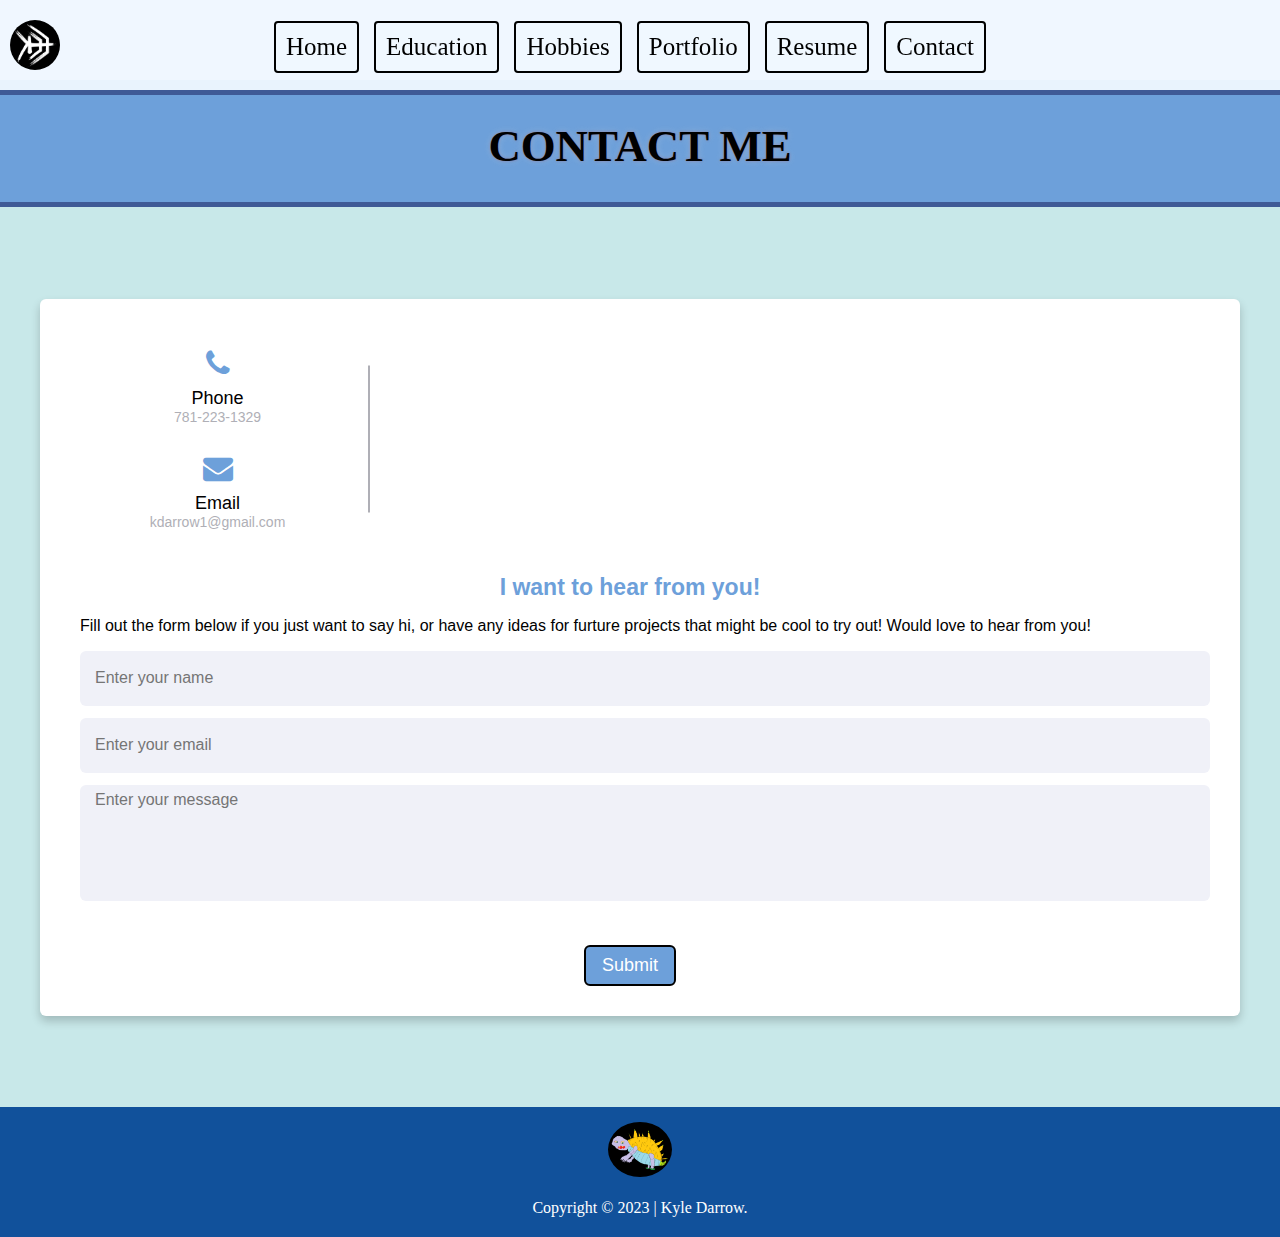
<file: contact.html>
<!DOCTYPE html>
<html lang="en">
<head>
    <meta charset="UTF-8">
    <meta name="viewport" content="width=device-width, initial-scale=1.0">
    <title>Contact</title>
    <link rel="stylesheet" href="style.css">
    <link rel="stylesheet" href="https://cdnjs.cloudflare.com/ajax/libs/font-awesome/4.7.0/css/font-awesome.min.css">
    <script src="script.js" defer></script>
</head>
    <body>
        <header>
            <div class="container">
                <h1>Contact Me</h1>
            </div>
        
            <div class="banner">
                <nav>
                    <ul class="nav-list">
                        <li style="order:1" class="nav-item"><a href="index.html">Home</a></li>
                        <li style="order:1" class="nav-item"><a href="education.html">Education</a></li>
                        <li style="order:1" class="nav-item"><a href="hobbies.html">Hobbies</a></li>
                        <li style="order:1" class="nav-item"><a href="portfolio.html">Portfolio</a></li>
                        <li style="order:1" class="nav-item"><a href="resume.html">Resume</a></li>
                        <li style="order:1" class="nav-item"><a href="contact.html">Contact</a></li>
                    </ul>
                </nav>
                <div class="logo"> 
                    <img height="50" src="images/logo.jpg" alt="Kyle Darrow">
                </div>
            </div>
        </header>
        <!-- Reference: https://www.codingnepalweb.com/contact-us-form-in-html-and-css-free/ -->
        <div class="sheet">
            <div class="form">
                <div class="detail">
                    <div class="leftSide">
                        <div class="phone">
                            <i class="fa fa-phone"></i>
                            <div class="topic">Phone</div>
                            <div class="text">781-223-1329</div>
                        </div>
                        <div class="email">
                            <i class="fa fa-envelope"></i>
                            <div class="topic">Email</div>
                            <div class="text">kdarrow1@gmail.com</div>
                        </div>
                    </div>
                </div>
                <div class="rightSide">
                    <div class="desc">I want to hear from you!</div>
                        <p> 
                            Fill out the form below if you just want to say hi, or have any ideas for 
                            furture projects that might be cool to try out! Would love to hear from you!
                        </p>
                    <form name="feedback" action="connect.php" method="post">
                        <div class="input-box">
                            <input id="person" name="person" type="text" placeholder="Enter your name" required>
                        </div>
                        <div class="input-box">
                            <input id="mail" name="mail" type="text" placeholder="Enter your email" required>
                        </div>
                        <div class="input-box message">
                            <textarea id="mess" name="mess" placeholder="Enter your message" required></textarea>
                        </div>
                        <div class="submitBtn">
                            <input  type="Submit" value="Submit" onclick="validate()">
                        <div id="alerts" class="alertBox"></div>
                        </div>
                    </form>
                </div>
            </div>
        </div>
        <footer> 
            <img class="shelby" src="images/shelby.png" alt="Shelby">
            <br>
            <br>
            Copyright &copy; 2023 | Kyle Darrow. 
        </footer>
    </body>
</html>
</file>
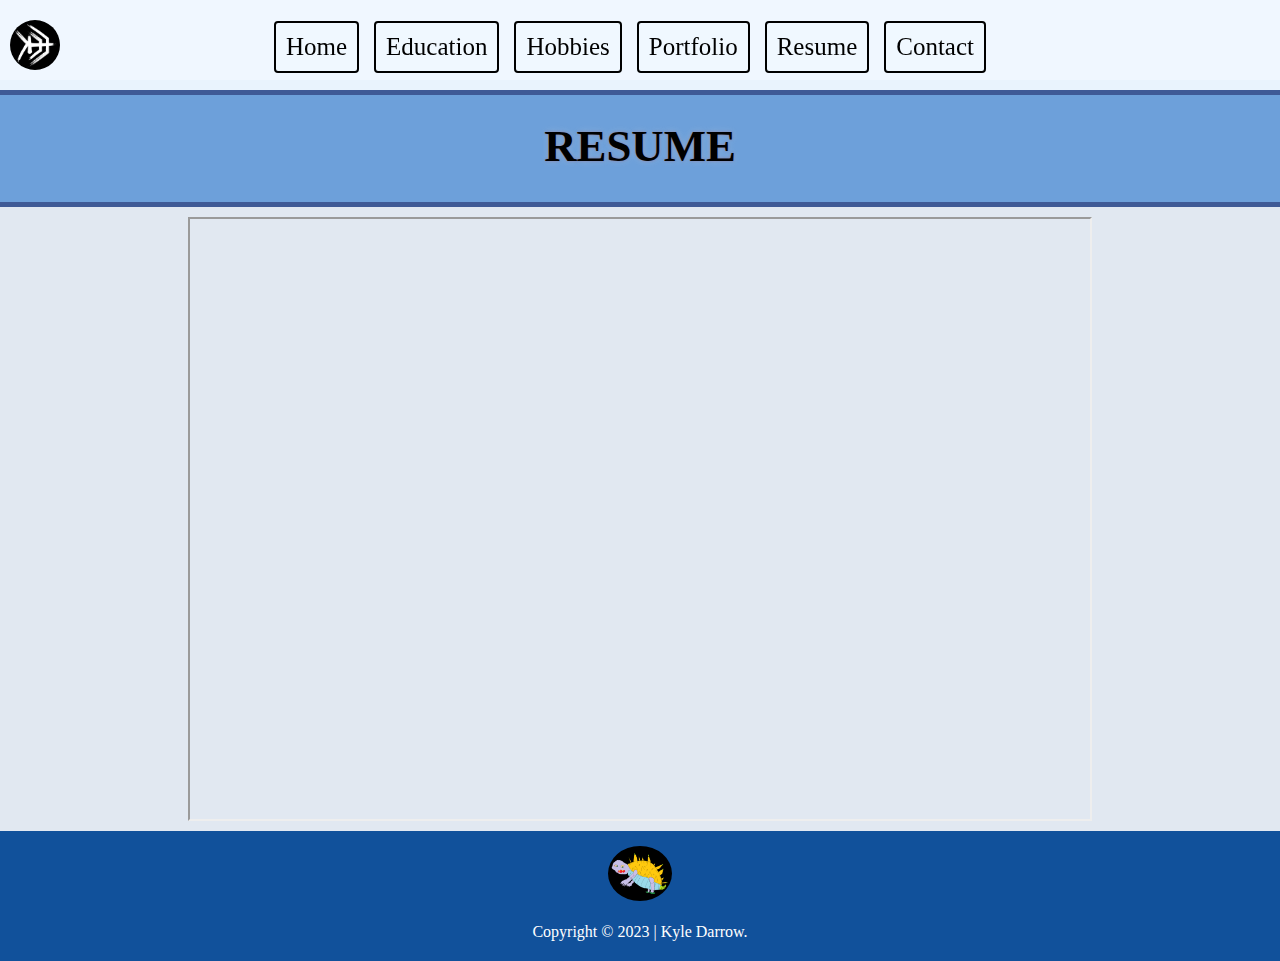
<file: resume.html>
<!DOCTYPE html>
<html lang="en">
<head>
    <meta charset="UTF-8">
    <meta name="viewport" content="width=device-width, initial-scale=1.0">
    <title>Resume</title>
    <link rel="stylesheet" href="style.css">
    <script src="script.js"></script>
</head>
    <body>
        <header>
            <div class="container">
                <h1>Resume</h1>
            </div>
        
            <div class="banner">
                <nav>
                    <ul class="nav-list">
                        <li style="order:1" class="nav-item"><a href="index.html">Home</a></li>
                        <li style="order:1" class="nav-item"><a href="education.html">Education</a></li>
                        <li style="order:1" class="nav-item"><a href="hobbies.html">Hobbies</a></li>
                        <li style="order:1" class="nav-item"><a href="portfolio.html">Portfolio</a></li>
                        <li style="order:1" class="nav-item"><a href="resume.html">Resume</a></li>
                        <li style="order:1" class="nav-item"><a href="contact.html">Contact</a></li>
                    </ul>
                </nav>
                <div class="logo"> 
                    <img height="50" src="images/logo.jpg" alt="Kyle Darrow">
                </div>
            </div>  
        </header>   
        <div class="resume">
            <iframe src="https://drive.google.com/file/d/19m-hb0kf55XVeimqBG7ZYYio1ayhypGT/preview" 
            width="900" height="600"></iframe>
        </div>  
        <footer> 
            <img class="shelby" src="images/shelby.png" alt="Shelby">
            <br>
            <br>
            Copyright &copy; 2023 | Kyle Darrow. 
        </footer>
    </body>
</html>
</file>
<file: style.css>
/* Set background color and overall font */
body {
    font-family: 'Times New Roman', Times, serif;
    background-color: rgb(225, 232, 241);
    margin: 0 auto;
}

/* 
Header

To make each page standout and I used a reference online, which cycles through 
different key features of each page. I used a lot of the code, but changed some
to fit my preferences.
Reference: https://codepen.io/carloscdev/pen/mdBLmwP 
*/

.container h1 {
  text-shadow: 0 0 7px rgba(227, 227, 228, 0.3), 0 0 3px rgba(184, 15, 15, 0.3);
  color: black;
  font-size: 2.8rem;
  text-align: center;
  padding-top: 10px;
}

.container {
  color: #e5e5e5;
  font-size: 2.26rem;
  text-transform: uppercase;
  display: flex;
  align-items: center;
  justify-content: center;
  border-bottom: 5px solid rgb(63, 90, 150);
}

.animation {
  height:50px;
  overflow:hidden;
  margin-left: 1rem;
}

.animation > div > div {
  padding: 0.25rem 0.75rem;
  height:2.81rem;
  margin-bottom: 2.81rem;
  display:inline-block;
}

.animation div:first-child {
  animation: text-animation 8s infinite;
}

.first div {
  background-color:#2804f7;
}

.second div {
  background-color:#CD921E;
}

.third div {
  background-color:#c10528;
}

@keyframes text-animation {
  0% {margin-top: 0;}
  10% {margin-top: 0;}
  20% {margin-top: -5.62rem;}
  30% {margin-top: -5.62rem;}
  40% {margin-top: -11.24rem;}
  60% {margin-top: -11.24rem;}
  70% {margin-top: -5.62rem;}
  80% {margin-top: -5.62rem;}
  90% {margin-top: 0;}
  100% {margin-top: 0;}
}

header {
  background-color: rgb(109, 160, 218);
  margin-top: 80px;
}

/* Navigation */

/* Banner where navigation buttons reside */ 
.banner {
  position: fixed;
  top: 0;
  left: 0;
  width: 100%;
  z-index: 1000;
  padding-top: 5px;
  padding-bottom: 5px;
  border-bottom: 5px solid rgb(63, 90, 150);
  background-color: rgba(240, 248, 255, .95);
  height: 80px;
  }

nav ul {
  list-style: none;
  text-align: center;
}

.nav-list {
  display: flex;
  column-gap: 15px;
  justify-content: center;
}

/* Put navigation list in a line */
nav ul li {
  display: inline-block;
}

/* reshape and color navigation buttons */
nav a {
  text-decoration: none;
  display: inline-block;
  border-radius: 4px;
  border: 2px solid black;
  background-color: aliceblue;
  padding: 10px;
  color: black;
  font-size: 25px;
  transition: background-color .5s ease;
}

/* changes color of navigation links when hovering cursor */
nav a:hover {
  background-color: rgb(109, 160, 218);
  color: white;
}

.logo img{
  border-radius: 50%;
  position: absolute;
  top: 20px;
  left: 10px;
}

/* Home page introduction */ 
.introduction {
  display: flex;
  margin: 0 auto;
  font-size: 1.35rem;
  background-color: rgb(243, 247, 247);
}

.introduction img {
  max-width: 370px;
  max-height: 100%;
  border-right: 3px solid rgb(63, 90, 150);
}

.introduction p {
  flex: 1;
  line-height: 1.5;
}

.text-container {
padding-left: 50px;
max-width: 700px;
}

.text-container h1 {
  text-align: left;
  font-family: Verdana;
  color: rgb(110, 110, 110);
  border-bottom: 8px solid rgb(63, 90, 150);
  padding-bottom: 20px;
}

.quickContact {
  color: gray;
  font-size: .8rem;
}

.quickContact a:hover {
  color: black;
}

.quickContact p a {
  color: inherit;
  text-decoration: none;
}

.quickContact img{
  width: 20px;
  border-right: none
}

/* Content */

.main {
  display: flex;
  margin: 0 auto;
  background-color: rgb(224, 224, 224);
  font-size: 1.35rem;
  justify-content: center;
  align-items: center;
  padding-left: 30px;
}        

.content {
  max-width: 500px;
}

.content h2 {
  color: rgb(48, 113, 211);
  font-family: 'Courier New', Courier, monospace;
  padding-top: 30px;
  margin: 0 auto;
}

.content p {
  flex: 1;
  line-height: 1.5;
  max-width: 550px;
  padding-right: 75px;
}

/* Reference: https://www.youtube.com/watch?v=0wvrlOyGlq0 */
.slider {
  width: 375px;
  border-radius: 10px;
  overflow: hidden;
}

.slides {
  width: 500%;
  height: 500px;
  display: flex;
}

.slides input {
  display: none;
}

.slide {
  width: 20%;
  transition: 2s;
}

.slide img {
  width: 375px;
  height: 500px;
}

/* manual navigation of carousel */
.manualNav {
  position: absolute;
  width: 375px;
  margin-top: -40px;
  display: flex;
  justify-content: center;
}

.manual-btn {
  border: 2px solid rgb(48, 113, 211);
  padding: 5px;
  border-radius: 10px;
  cursor: pointer;
  transition: 1s;
}

.manual-btn:not(:last-child) {
  margin-right: 40px;
}

.manual-btn:hover {
  background: rgb(48, 113, 211);
}

#radio1:checked ~ .first {
  margin-left: 0;
}

#radio2:checked ~ .first {
  margin-left: -20%;
}

#radio3:checked ~ .first {
  margin-left: -40%;
}

#radio4:checked ~ .first {
  margin-left: -60%;
}

/* auto navigation of carousel */
.autoNav {
  position: absolute;
  display: flex;
  width: 375px;
  justify-content: center;
  margin-top: 460px;
}

.autoNav div { 
  border: 2px solid rgb(48, 113, 211);
  padding: 5px;
  border-radius: 10px;
  transition: 1s;
}

.autoNav div:not(:last-child) {
  margin-right: 40px;
}

#radio1:checked ~ .autoNav .auto-btn1 {
  background-color: rgb(48, 113, 211);
}

#radio2:checked ~ .autoNav .auto-btn2 {
  background-color: rgb(48, 113, 211);
}

#radio3:checked ~ .autoNav .auto-btn3 {
  background-color: rgb(48, 113, 211);
}

#radio4:checked ~ .autoNav .auto-btn4 {
  background-color: rgb(48, 113, 211);
}

/* Content on Education page. */
.neu {
  padding: 20px;
  background: linear-gradient(to right, white, red);
  font-size: 1.35rem;
  display: flex;
  justify-content: center;
  align-items: center;
  position: relative;
}

.neu a {
  color: inherit;
  text-decoration: none;
}

.neu h2{
  color: rgb(0, 0, 0);
  text-decoration: underline;
  position: absolute;
  top: 0;
  left: 20px;
}

.neu p {
  max-width: 600px;
  margin: 50px;
}

.neu img{
  border-radius: 50%;
  width: 300px;
  margin: auto;
}

.athletics {
  padding: 20px;
  background: linear-gradient(to right, red, white, blue);
  font-size: 1.35rem;
  display: flex;
  justify-content: center;
  align-items: center;
  position: relative;
  border-top: 3px solid black;
}

.athletics h2{
  color: rgb(0, 0, 0);
  text-decoration: underline;
  position: absolute;
  top: 0;
  left: 20px;
}

.athletics p {
  max-width: 600px;
  margin: 50px;
}

.athletics img{
  width: 600px;
  border-radius: 10px;
  margin: auto;
}

.masters {
  padding: 20px;
  background: linear-gradient(to right, red, white, black);
  font-size: 1.35rem;
  display: flex;
  justify-content: center;
  align-items: center;
  position: relative;
  border-top: 3px solid black;
}

.masters h2{
  color: rgb(0, 0, 0);
  text-decoration: underline;
  position: absolute;
  top: 0;
  left: 20px;
}

.masters p {
  max-width: 600px;
  margin: 50px;
}

.masters img{
  width: 300px;
  border-radius: 10px;
  margin: auto;
}

/* Content on Hobbies page. */

.track {
  background: linear-gradient(to right, red, white, blue);
  padding: 20px;
  font-size: 1.35rem;
  display: flex;
  flex-direction: column;
  justify-content: center;
  align-items: center;
  position: relative;
  border-bottom: 3px solid black;
}

.track a {
  color: green;
  text-decoration: none
}

.track h2 {
  color: rgb(0, 0, 0);
  text-decoration: underline;
}

.track p {
  max-width: 800px;
}

.track video {
  width: 800px;
  border: 2px solid black;
  margin: 10px;
  border-radius: 10px;
}

.vidStats {
  display: flex;
}

/* Create table for track and field marks */
.vidStats table{
  width: fit-content;
  margin: 10px;
  border-collapse: collapse;
}

/* Segments aspects of table */
.vidStats th,
.vidStats td {
  border: 2px solid black;
  padding: 8px;
  width: 50%;
}

/* Separates headings in table from rows by highlighting. */
.vidStats th{
  background-color: rgb(109, 160, 218);
  color: white;
}

.vidStats td {
  background-color: rgb(219, 216, 216);
  color: black;
}

.track button {
  padding: 10px;
  border: 2px solid black;
  border-radius: 5px;
  
  color: white;
  background-color: rgb(109, 160, 218);
}

.track button:hover {
  transition: .3s ease-out;
  background-color: rgb(35, 118, 212);
  cursor: pointer;
}

.gaming {
  position: relative;
  margin: auto;
  font-size: 1.35rem;
  justify-content: center;
  display: flex;
  flex-direction: column;
  align-items: center;
  color: black
}

.gaming h2 {
  text-decoration: underline;
}

.gaming a {
  color: black;
  text-decoration: none;
}

.gaming a:hover {
  color: rgb(78, 78, 78)
}

.gaming::before {
  content: "";
  position: absolute;
  top: 0;
  right: 0;
  bottom: 0;
  left: 0;
  background: url(https://assets-prd.ignimgs.com/2022/12/21/top100games-2021-blogroll-1671593544336.jpg?crop=16%3A9&width=888) no-repeat;
  background-size: cover;
  opacity: 0.3; 
  z-index: -1;
}

.gaming p {
  max-width: 800px;
}

/* Create a table for my top games */
.gaming table{
  margin: 0 auto;
  margin-bottom: 20px;
  border-spacing: 0;
  border-bottom: 2px solid black;
  background: white;
}

/* Only creates border for heading */
.top-games th{
  border: 2px solid rgb(0, 0, 0);
  background-color: rgb(253, 17, 17);
  padding: 10px;
}

.top-games td {
  border-right: 2px solid black;
  border-left: 2px solid black;
  border-collapse: collapse;
  padding: 10px;
}

.top-games img {
  border-radius: 50%;
  width: 20px;
  height: 20px;
}

/* Removes bullets from list items */
ul {
  list-style: none;
  padding-right: 60px;
}

/* Portfolio page */

.portIntro {
  margin: 0 auto;
  font-size: 1.35rem;
  max-width: 800px;
  padding-top: 5px;
}

.samples {
  border: 5px solid black;
  border-radius: 20px;
  font-size: 1.35rem;
  margin: 0 auto;
  width: 800px;
  padding: 20px;
  display: flex;
  justify-content: center;
  align-items: center;
  background: url("https://t4.ftcdn.net/jpg/01/71/44/87/360_F_171448726_suYMaoyGeJe0uDqJDMDoGBOayWJRXZjG.jpg"); 
}

.samples h2 {
  text-align: center;
  border: 3px solid black;
  padding-bottom: 20px;
  padding-top: 5px;
  background-color: rgb(209, 207, 207);
  border-radius: 10px 10px 0px 0px;
  margin: 0 auto;
  width: 200px;
}

.samples p {
  border: 2px solid black;
  color: white;
  background-color: rgb(77, 130, 211);
  border-bottom: none;
  border-top: none;
  margin: 0 auto;
  width: 180px;
  padding: 10px;
}

.samples button {
  border: 2px solid black;
  border-radius: 0px 0px 10px 10px;
  width: 204px;
  margin-left: 1px;
  padding-top: 8px;
  padding-bottom: 8px;
  cursor: pointer;
  font-size: 24px;
}

.samples button:hover {
  background-color: #e0ac44;
}

/* Creates "Skills" section of the webpage */
.list-title {
  font-size: 1.35rem;
  text-align: center;
  color: navy;
  background-color: rgb(206, 207, 198);
  margin: 0 auto;
  position: relative;
  padding-bottom: 3px;
}

.list-title h3 {
  padding-top: 10px;
  font-size: 2.5rem;
}

/* Puts github link in the top right of my "Skills" section. */
.github-link {
  font-size: .9rem;
  position: absolute;
  top: 10px;
  right: 0;
  text-align: center;
}

.github-link button {
  background: rgb(81, 178, 211);
  cursor: pointer;
  color: white;
  border-radius: 10px;
}

.github-link button:hover {
  background: black;
  color: white;
}

/* Sets the font size of the items in the "Skills" section and organizes them in columns. */
.list-item {
  font-size: 1.35rem;
  list-style: none;
  display: flex;
  justify-content: center;
}

/* Changes color of the items in "Skills". */
.list-item > li {
  padding-right: 80px;
  padding-left: 80px;
  color: rgb(13,126,255);
}

/* Changes the color of the sub-items in "Skills". */
.list-item ul li {
  font-size: 1rem;
  color: navy;
}

/* Resume page */
.resume {
  display: flex;
  justify-content: center;
  margin: 10px;
}

/* Contact Me page */

/* Reference: https://www.codingnepalweb.com/contact-us-form-in-html-and-css-free/ */
@import url('https://fonts.googleapis.com/css2?family=Poppins:wght@200;300;400;500;600;700&display=swap');

.sheet {
  margin: 0;
  padding: 0;
  box-sizing: border-box;
  font-family: "Poppins", sans-serif;
  min-height: 100vh;
  width: 100%;
  background: #c8e8e9;
  display: flex;
  align-items: center;
  justify-content: center;
}

.form {
  max-width: 1100px;
  width: 100%;
  background: #fff;
  border-radius: 6px;
  padding: 20px 60px 30px 40px;
  box-shadow: 0 5px 10px rgba(0, 0, 0, 0.2);
}

.form .detail {
  display: flex;
  align-items: center;
  justify-content: space-between;
}

.form .detail .leftSide{
  width: 25%;
  height: 100%;
  display: flex;
  flex-direction: column;
  align-items: center;
  justify-content: center;
  margin-top: 15px;
  position: relative;
}

.detail .leftSide::before{
  content: '';
  position: absolute;
  height: 70%;
  width: 2px;
  right: -15px;
  top: 50%;
  transform: translateY(-50%);
  background: #afafb6;
}

.detail .leftSide .phone {
  margin: 14px;
  text-align: center;
}

.detail .leftSide .email {
  margin: 14px;
  text-align: center;
}

.detail .leftSide .phone i{
  font-size: 30px;
  color: rgb(109, 160, 218);
  margin-bottom: 10px;
}

.detail .leftSide .email i{
  font-size: 30px;
  color: rgb(109, 160, 218);
  margin-bottom: 10px;
}

.detail .leftSide .phone .topic{
  font-size: 18px;
  font-weight: 500;
}

.detail .leftSide .email .topic{
  font-size: 18px;
  font-weight: 500;
}

.detail .leftSide .phone .text{
  font-size: 14px;
  color: #afafb6;
}

.detail .leftSide .email .text{
  font-size: 14px;
  color: #afafb6;
}

.form .detail .rightSide{
  width: 75%;
  margin-left: 75px;
}

.rightSide .desc{
  justify-content: center;
  display: flex;
  padding-top: 30px;
  font-size: 23px;
  font-weight: 600;
  color: rgb(109, 160, 218);
}

.rightSide .input-box{
  height: 55px;
  width: 100%;
  margin: 12px 0;
}

.rightSide .input-box input,
.rightSide .input-box textarea{
  height: 100%;
  width: 100%;
  border: none;
  outline: none;
  font-size: 16px;
  background: #F0F1F8;
  border-radius: 6px;
  padding: 0 15px;
  resize: none;
}

.rightSide .message{
  min-height: 110px;
}

.rightSide .message textarea::placeholder{
  font-family: "Poppins", sans-serif;
}

.rightSide .input-box textarea{
  padding-top: 6px;
  font-family: "Poppins", sans-serif;
}

.rightSide .submitBtn{
  display: inline-block;
  margin-top: 50px;
  justify-content: center;
  align-items: center;
  display: flex;
}

.rightSide .submitBtn input[type="Submit"]{
  color: white;
  font-size: 18px;
  outline: none;
  border: 2px solid black;
  padding: 8px 16px;
  border-radius: 6px;
  background: rgb(109, 160, 218);
  cursor: pointer;
  transition: all 0.3s ease;
}

.submitBtn input[type="Submit"]:hover{
  background: rgb(42, 122, 214);
  color: white;
}

.alertBox {
  width: 400px;
  background-color: #f8d7da;
  border: 1px solid #f5c6cb;
  padding: 10px;
  border-radius: 5px;
  margin-top: 10px;
  text-align: center;
  display: none;
  position: absolute;
  left: 50%;
  transform: translateX(-50%);
}

.alertBox.show {
  display: block;
  margin-bottom: 95px;
  width: 700px;
}

/* Footer */
footer {
  padding-top: 15px;
  text-align: center;
  background-color: rgb(17, 81, 155);
  margin: 0 auto;
  color: white;
  padding-bottom: 20px;
}

.shelby {
  border-radius: 50%;
  width: 5%;
}
</file>
